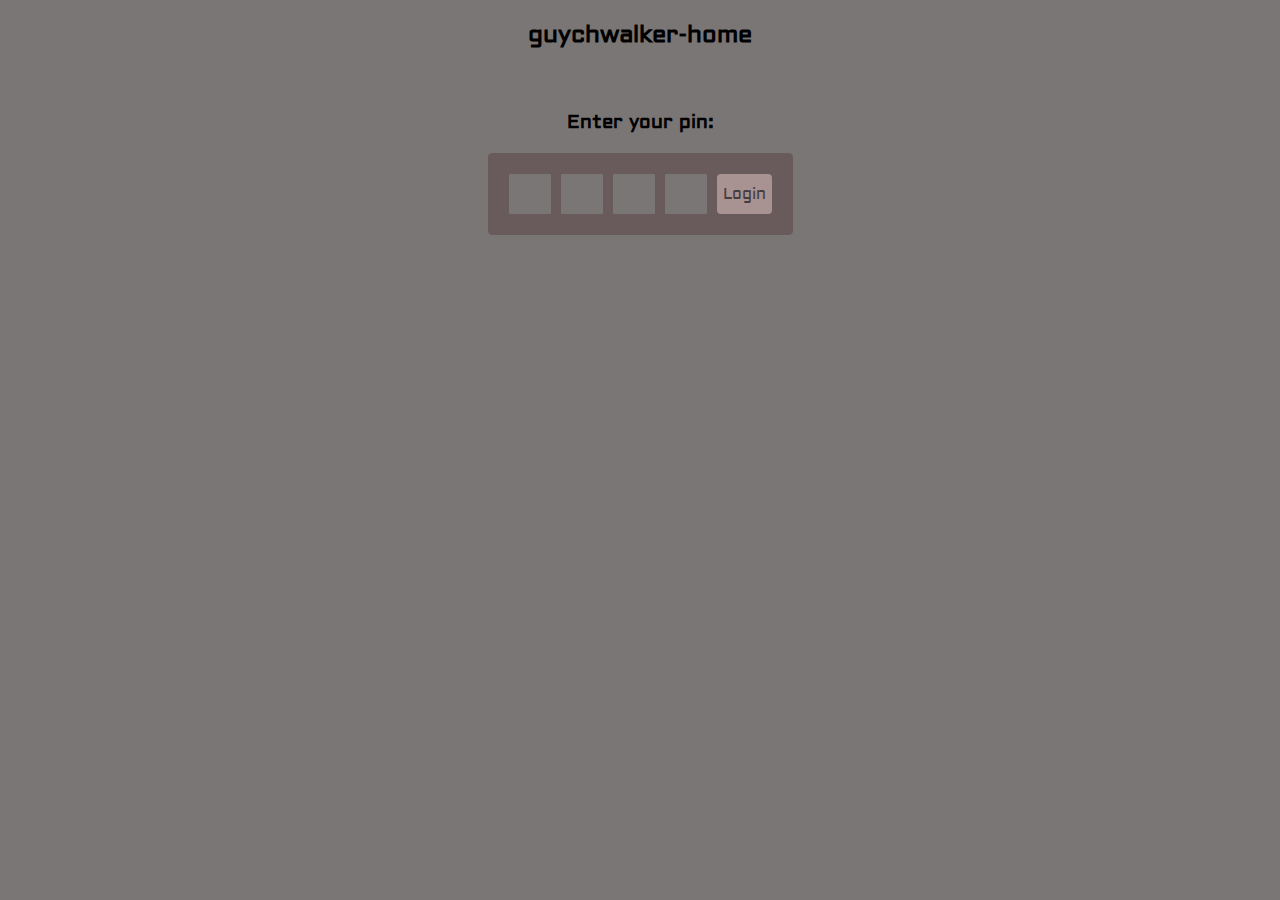
<file: index.html>
<!DOCTYPE html>
<html>
	<head>
		<title>guychwalker-home</title>
		<link rel="stylesheet" type="text/css" href="./style.css">
		<link href='https://fonts.googleapis.com/css?family=Aldrich' rel='stylesheet'>
	</head>
<body>
	<h2>guychwalker-home</h2>
	<br>
	<h3>Enter your pin:</h3>
	<form action="/login" method="POST">
		<input type="password" name="pin1" maxlength="1" required>
		<input type="password" name="pin2" maxlength="1" required>
		<input type="password" name="pin3" maxlength="1" required>
		<input type="password" name="pin4" maxlength="1" required>
		<input type="submit" value="Login">
	</form>
    <script src="login.js"></script>
</body>
</html>
</file>
<file: style.css>
body {
	font-family: 'Aldrich', sans-serif;
	margin: 0;
	padding: 0;
	background-color: #7a7676;
	display: flex;
	flex-direction: column;
	align-items: center;
  }

h1 {
	text-align: center;
	margin: 20px 0;
	color: #584f4f;
}

form {
	max-width: 300px;
	margin: 0 auto;
	padding: 20px;
	background-color: #695b5b;
	border: 1px solid #695b5b;
	border-radius: 4px;
	display: flex;
	flex-wrap: nowrap;
	justify-content: space-between;
  }

  form input[type="password"] {
	height: 40px;
	width: 20px;
	max-width: 100%;
	padding: 0 20px;
	font-size: 5px;
	color: #463d3d;
	border: 1px solid #7a7676;
	border-radius: 1px;
	margin-right: 10px;
	box-sizing: border-box;
	background-color: #7a7676;
  }

form input[type="submit"] {
	width: 100%;
	height: 40px;
	font-size: 16px;
	font-family: 'Aldrich';
	background-color: #a89292;
	color: #463d3d;
	border: 0;
	border-radius: 4px;
	cursor: pointer;
}

form input[type="submit"]:hover {
	background-color: #7a7676;
}
</file>
